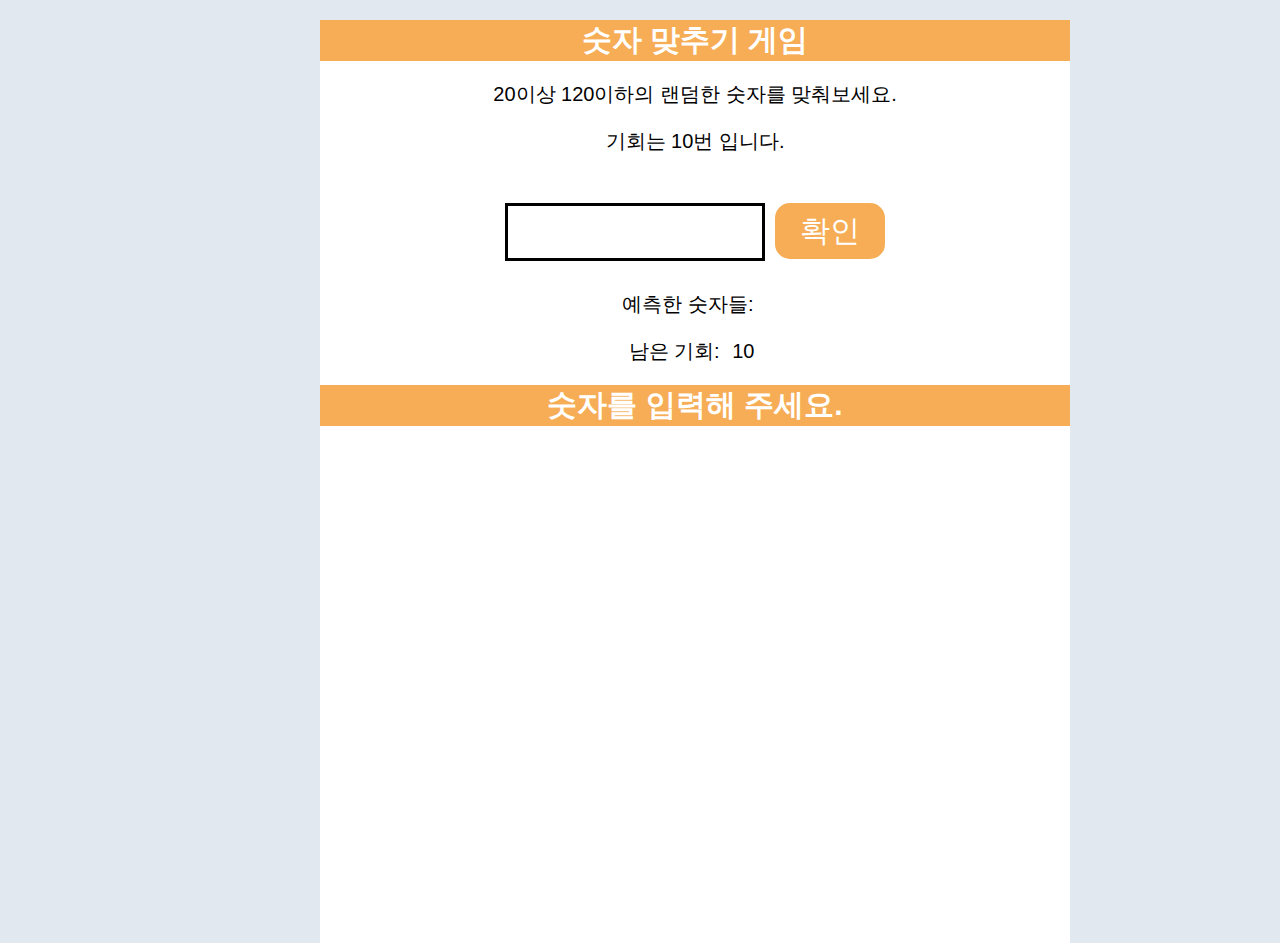
<file: week_5/NumGuessGame_Quiz/index.html>
<!DOCTYPE html>
<html lang="en">
  <head>
    <meta charset="UTF-8" />
    <meta name="viewport" content="width=device-width, initial-scale=1.0" />
    <meta http-equiv="X-UA-Compatible" content="ie=edge" />
    <title>Number Guessing Game</title>
    <link rel="stylesheet" href="style.css" />
  </head>
  <body>
    <div id="container">
      <h1>숫자 맞추기 게임</h1>
      <p>20이상 120이하의 랜덤한 숫자를 맞춰보세요.</p>
      <p>기회는 10번 입니다.</p>
      <br />
      <div id="wrapper">
        <form class="form">
          <input type="text" id="guessField" class="guessField" />
          <button type="submit" id="submitButton" class="guessSubmit">
            확인
          </button>
        </form>
        <div class="resultParas">
          <p>예측한 숫자들: <span class="guesses"></span></p>
          <p>남은 기회: <span class="lastResult">10</span></p>
          <p class="guessingResult"></p>
        </div>
        <div class="circleArea">
          <div class="answerCircleArea"></div>
          <div class="guessCircleArea"></div>
        </div>
      </div>
    </div>
    <script src="app.js"></script>
  </body>
</html>
</file>
<file: week_5/NumGuessGame_Quiz/style.css>
html {
    font-family: sans-serif;
  }
  
  body {
    background-color: #e2e8f0;
    width: 50%;
    max-width: 750px;
    min-width: 480px;
    margin: auto;
  }
  
  #container {
    width: 750px;
    height: 900px;
    background-color: white;
  }
  
  .lastResult {
    color: black;
    padding: 7px;
  }
  
  .guesses {
    color: black;
    padding: 7px;
  }
  
  form {
    display: flex;
    margin: 10px 0;
  }
  
  #submitButton {
    width: 110px;
    height: 56px;
    color: #fff;
    background-color: #f6ad55;
    color: white;
    border-radius: 15px;
    font-size: 30px;
    border-style: none;
    margin-left: 10px;
  }
  
  #submitButton:hover {
    background-color: #e3e3e3;
  }
  
  #submitButton:disabled {
    background-color: #e2e8f0;
  }
  
  #guessField {
    color: #000;
    width: 250px;
    height: 50px;
    font-size: 30px;
    border-style: none;
    font-size: 45px;
    border: 3px solid black;
    text-align: center;
  }
  
  #guessField:disabled {
    background-color: #e2e8f0;
    border-color: #c1c0c0;
  }
  
  #guess {
    font-size: 30px;
    color: black;
  }
  
  #wrapper {
    display: flex;
    flex-direction: column;
    align-items: center;
    box-sizing: border-box;
    text-align: center;
    width: 750px;
    height: 750px;
    background-color: white;
    color: #fff;
    font-size: 25px;
    background-color: white;
  }
  
  h1 {
    width: 750px;
    background-color: #f6ad55;
    color: #fff;
    font-size: 30px;
    text-align: center;
  }
  
  #explanation {
    width: 750px;
    background: white;
  }
  
  p {
    color: black;
    font-size: 20px;
    text-align: center;
  }
  
  #newGame {
    cursor: pointer;
    font-size: 30px;
    text-align: center;
  }
  
  #newGame:hover {
    background-color: #e3e3e3;
  }
  
  .circleArea {
    width: 750px;
    height: 300px;
    margin-top: 20px;
    display: flex;
  }
  
  .answerCircleArea {
    width: 375px;
    display: flex;
    justify-content: center;
  }
  
  .guessCircleArea {
    width: 375px;
    display: flex;
    justify-content: center;
  }
  
  .circle {
    display: flex;
    justify-content: center;
    align-items: center;
    font-size: 15px;
    border-radius: 50%;
    transition: 0.5s;
  }
  
  #answerCircle {
    background-color: black;
  }
  
  #guessCircle {
    background-color: red;
  }
</file>
